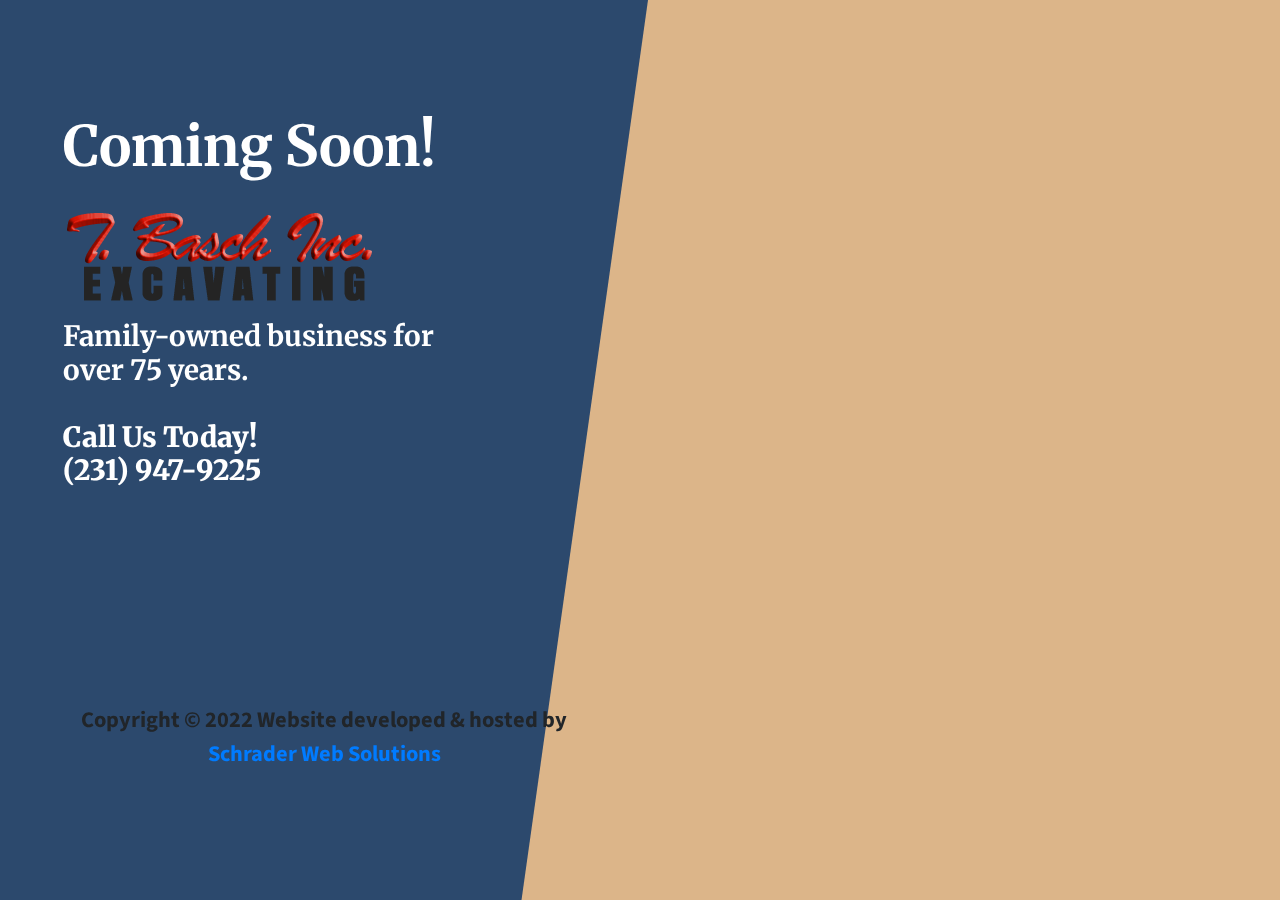
<file: index.html>
<!DOCTYPE html>
<html lang="en">

<head>

  <meta charset="utf-8">
  <meta name="viewport" content="width=device-width, initial-scale=1, shrink-to-fit=no">
  <meta name="description" content="">
  <meta name="author" content="">

  <title>Basch Excavating | Look For Our New Web Site Coming Soon!</title>

  <!-- Bootstrap core CSS -->
  <link href="vendor/bootstrap/css/bootstrap.min.css" rel="stylesheet">

  <!-- Custom fonts for this template -->
  <link href="https://fonts.googleapis.com/css?family=Source+Sans+Pro:200,200i,300,300i,400,400i,600,600i,700,700i,900,900i" rel="stylesheet">
  <link href="https://fonts.googleapis.com/css?family=Merriweather:300,300i,400,400i,700,700i,900,900i" rel="stylesheet">
  <link href="vendor/fontawesome-free/css/all.min.css" rel="stylesheet" type="text/css">

  <!-- Custom styles for this template -->
  <link href="css/coming-soon.min.css" rel="stylesheet">

</head>

<body>

  <div class="overlay"></div>
  <video playsinline="playsinline" autoplay="autoplay" muted="muted" loop="loop">
    <source src="mp4/bg.mp4" type="video/mp4">
  </video>

  <div class="masthead">
    <div class="masthead-bg"></div>
    <div class="container h-100">
      <div class="row h-100">
        <div class="col-12 my-auto">
          <div class="masthead-content text-white py-5 py-md-0">
            <h1 class="mb-3">Coming Soon!</h1>
<img src="img/logo.png">
            <h3 class="mb-3">Family-owned business for over 75 years.
<br /><br />

<b>Call Us Today! <br />
(231) 947-9225</b></h3>
          </div>

<p style="text-align: center; font-weight: bold; font-size: 1.4em; padding-top: 200px;">Copyright &copy; 2022 Website developed & hosted by<br />
<a href="https://schrader.co" target="blank">Schrader Web Solutions</a></p>
        </div>
      </div>
    </div>
  </div>

  

  <!-- Bootstrap core JavaScript -->
  <script src="vendor/jquery/jquery.min.js"></script>
  <script src="vendor/bootstrap/js/bootstrap.bundle.min.js"></script>

  <!-- Custom scripts for this template -->
  <script src="js/coming-soon.min.js"></script>

</body>

</html>
</file>
<file: css/coming-soon.min.css>
/*!
 * Start Bootstrap - Coming Soon v5.0.4 (https://startbootstrap.com/template-overviews/coming-soon)
 * Copyright 2013-2019 Start Bootstrap
 * Licensed under MIT (https://github.com/BlackrockDigital/startbootstrap-coming-soon/blob/master/LICENSE)
 */html{height:100%}body{height:100%;min-height:35rem;position:relative;font-family:'Source Sans Pro';font-weight:300}h1,h2,h3,h4,h5,h6{font-family:Merriweather;font-weight:700}video{position:fixed;top:50%;left:50%;min-width:100%;min-height:100%;width:auto;height:auto;-webkit-transform:translateX(-50%) translateY(-50%);transform:translateX(-50%) translateY(-50%);z-index:0}@media (pointer:coarse) and (hover:none){body{background:url(../img/bg-mobile-fallback.jpg) #002e66 no-repeat center center scroll;background-position:cover}body video{display:none}}.overlay{position:absolute;top:0;left:0;height:100%;width:100%;background-color:#cd9557;opacity:.7;z-index:1}.masthead{position:relative;overflow:hidden;padding-bottom:3rem;z-index:2}.masthead .masthead-bg{position:absolute;top:0;bottom:0;right:0;left:0;width:100%;min-height:35rem;height:100%;background-color:rgba(0,46,102,.8);-webkit-transform:skewY(4deg);transform:skewY(4deg);-webkit-transform-origin:bottom right;transform-origin:bottom right}.masthead .masthead-content h1{font-size:2.5rem}.masthead .masthead-content p{font-size:1.2rem}.masthead .masthead-content p strong{font-weight:700}.masthead .masthead-content .input-group-newsletter input{height:auto;font-size:1rem;padding:1rem}.masthead .masthead-content .input-group-newsletter button{font-size:.8rem;font-weight:700;text-transform:uppercase;letter-spacing:1px;padding:1rem}@media (min-width:768px){.masthead{height:100%;min-height:0;width:40.5rem;padding-bottom:0}.masthead .masthead-bg{min-height:0;-webkit-transform:skewX(-8deg);transform:skewX(-8deg);-webkit-transform-origin:top right;transform-origin:top right}.masthead .masthead-content{padding-left:3rem;padding-right:10rem}.masthead .masthead-content h1{font-size:3.5rem}.masthead .masthead-content p{font-size:1.3rem}}.social-icons{position:absolute;margin-bottom:2rem;width:100%;z-index:2}.social-icons ul{margin-top:2rem;width:100%;text-align:center}.social-icons ul>li{margin-left:1rem;margin-right:1rem;display:inline-block}.social-icons ul>li>a{display:block;color:#fff;background-color:rgba(0,46,102,.8);border-radius:100%;font-size:2rem;line-height:4rem;height:4rem;width:4rem}@media (min-width:768px){.social-icons{margin:0;position:absolute;right:2.5rem;bottom:2rem;width:auto}.social-icons ul{margin-top:0;width:auto}.social-icons ul>li{display:block;margin-left:0;margin-right:0;margin-bottom:2rem}.social-icons ul>li:last-child{margin-bottom:0}.social-icons ul>li>a{-webkit-transition:all .2s ease-in-out;transition:all .2s ease-in-out;font-size:2rem;line-height:4rem;height:4rem;width:4rem}.social-icons ul>li>a:hover{background-color:#002e66}}.btn-secondary{background-color:#cd9557;border-color:#cd9557}.btn-secondary:active,.btn-secondary:focus,.btn-secondary:hover{background-color:#ba7c37!important;border-color:#ba7c37!important}.input{font-weight:300!important}
</file>
